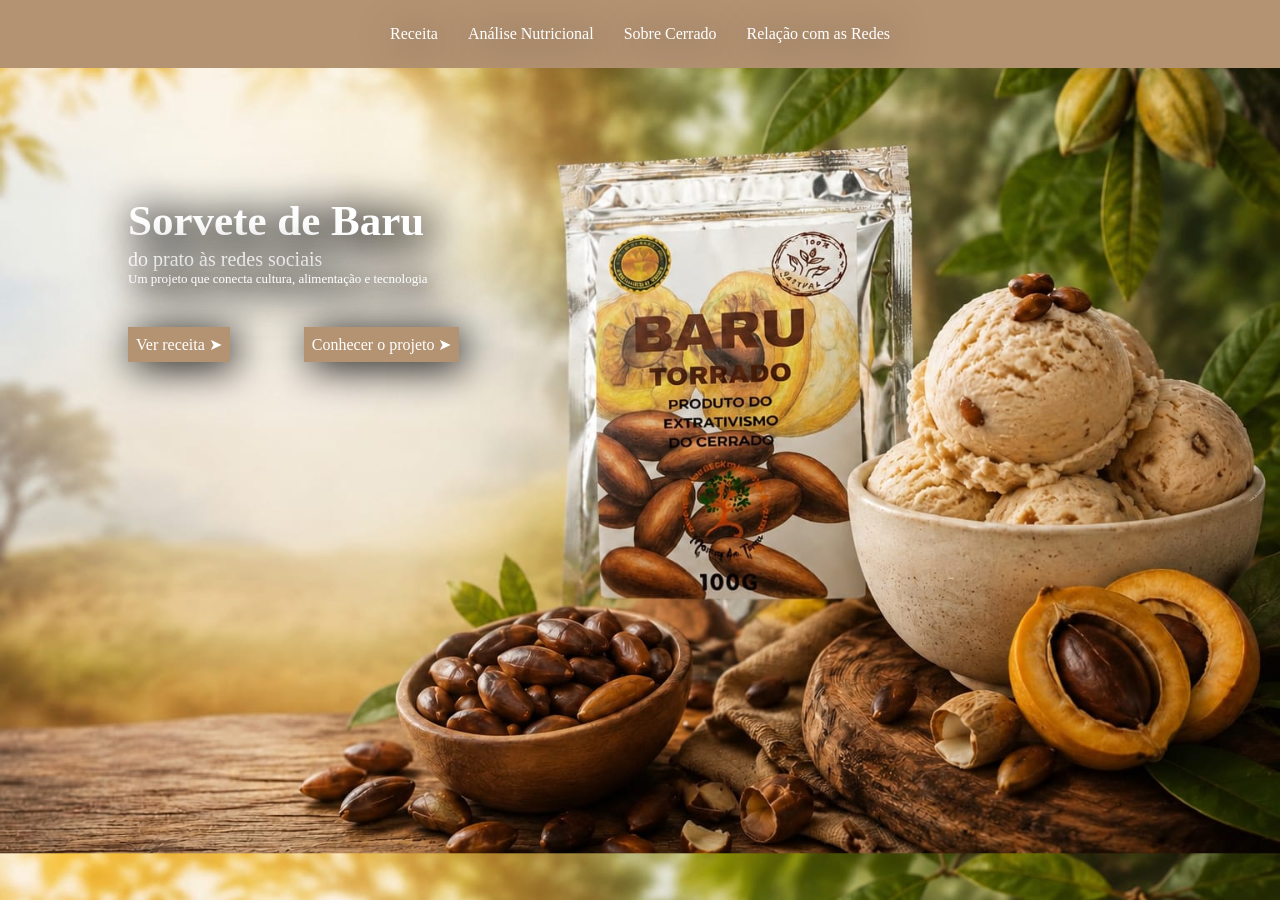
<file: index.html>
<!DOCTYPE html>
<html lang="pt">
<head>
    <meta charset="UTF-8">
    <meta name="viewport" content="width=device-width, initial-scale=1.0">
    <title>Soverte de Baru - Alimentos do cerrado</title>
</head>
<body class="index">
	<link rel="stylesheet" href="style.css">

<input type="checkbox" id="menu-toggle">

<label for="menu-toggle">☰</label>

<nav class="menu">
    <a href="receita.html">Receita</a>
    <a href="analise.html">Análise Nutricional</a>
	<a href="cerrado.html">Sobre Cerrado</a>
	<a href="redes.html">Relação com as Redes</a>

</nav>
    <main>
		
		<div class="titulo">
        <h1>Sorvete de Baru</h1>
        <h2>do prato às redes sociais</h2>
        <h3>Um projeto que conecta cultura, alimentação e tecnologia</h3>
       </div>
       
       <div class="botao">
       <ul>
        <li><a href="receita.html">Ver receita ➤</a></li>
        <li><a href="sobre.html">Conhecer o projeto ➤</a></li>
       </ul>
       </div>
    </main>
 
    
</body>
</html>
</file>
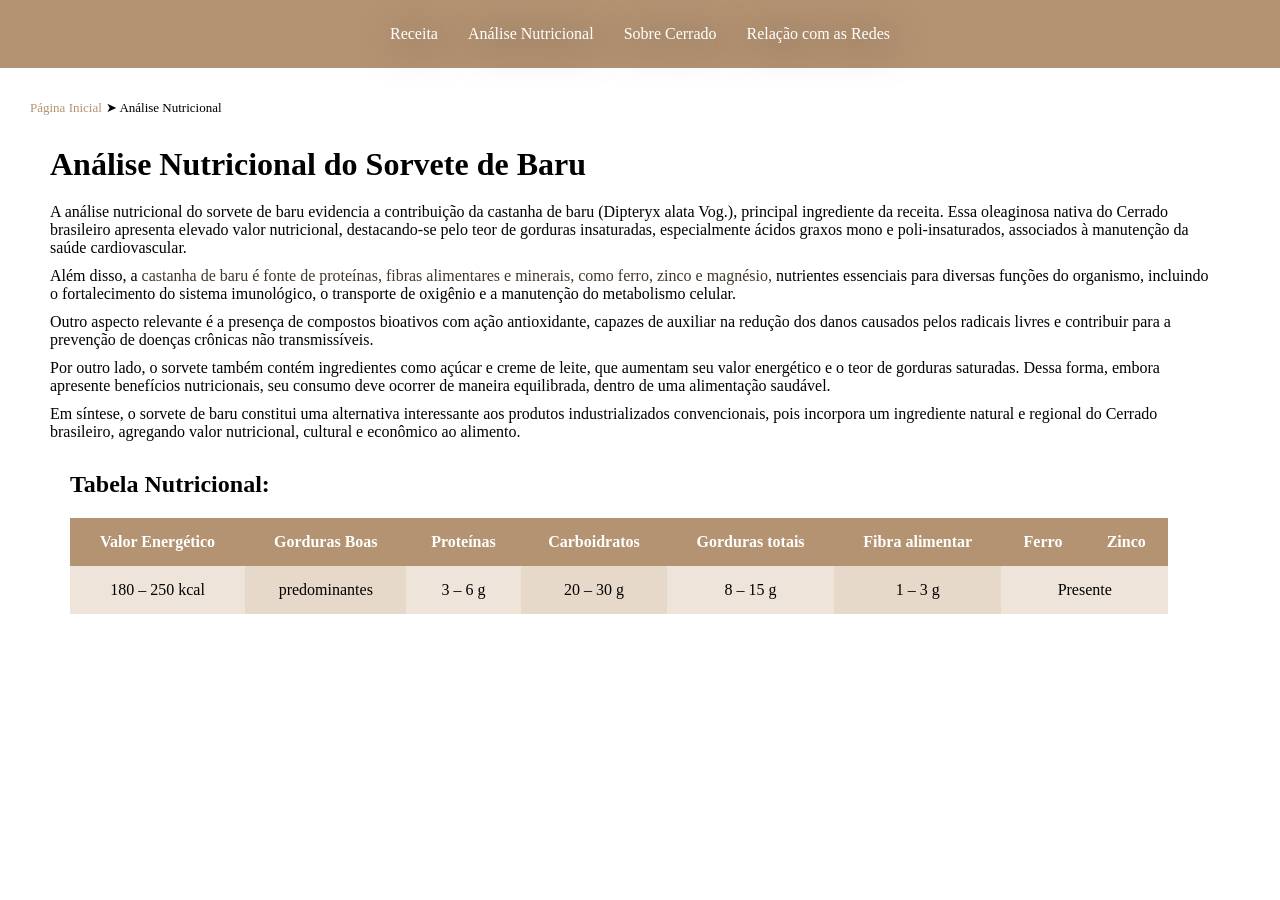
<file: analise.html>
<!DOCTYPE html>
<html lang="pt">
<head>
    <meta charset="UTF-8">
    <meta name="viewport" content="width=device-width, initial-scale=1.0">
    <title>Conhecendo o projeto</title>
</head>
<body>
	<link rel="stylesheet" href="style.css">
   <input type="checkbox" id="menu-toggle">

<label for="menu-toggle">☰</label>

<nav class="menu">
    <a href="receita.html">Receita</a>
    <a href="analise.html">Análise Nutricional</a>
	<a href="cerrado.html">Sobre Cerrado</a>
	<a href="redes.html">Relação com as Redes</a>

</nav>
    <section class="aba">
		<a href="index.html">Página Inicial</a>
		<p>➤ Análise Nutricional</p>
    </section>
    <main class="sobre">
		<h1>Análise Nutricional do Sorvete de Baru</h1>
		<p>A análise nutricional do sorvete de baru evidencia a contribuição da castanha de baru (Dipteryx alata Vog.), principal ingrediente da receita. Essa oleaginosa nativa do Cerrado brasileiro apresenta elevado valor nutricional, destacando-se pelo teor de gorduras insaturadas, especialmente ácidos graxos mono e poli-insaturados, associados à manutenção da saúde cardiovascular.</p>
		<p>Além disso, a <a href="https://periodicos.saude.sp.gov.br/RIAL/article/view/35540">castanha de baru é fonte de proteínas, fibras alimentares e minerais, como ferro, zinco e magnésio,</a> nutrientes essenciais para diversas funções do organismo, incluindo o fortalecimento do sistema imunológico, o transporte de oxigênio e a manutenção do metabolismo celular.</p>
		<p>Outro aspecto relevante é a presença de compostos bioativos com ação antioxidante, capazes de auxiliar na redução dos danos causados pelos radicais livres e contribuir para a prevenção de doenças crônicas não transmissíveis.</p>
        <p>Por outro lado, o sorvete também contém ingredientes como açúcar e creme de leite, que aumentam seu valor energético e o teor de gorduras saturadas. Dessa forma, embora apresente benefícios nutricionais, seu consumo deve ocorrer de maneira equilibrada, dentro de uma alimentação saudável.</p>
        <p>Em síntese, o sorvete de baru constitui uma alternativa interessante aos produtos industrializados convencionais, pois incorpora um ingrediente natural e regional do Cerrado brasileiro, agregando valor nutricional, cultural e econômico ao alimento.</p>

		<div class="tabela">
		<h2>Tabela Nutricional:</h2>
        <table>
            <thead>
                <tr>
					<th>Valor Energético</th>
                    <th>Gorduras Boas</th>
                    <th>Proteínas</th>
                    <th>Carboidratos</th>
                    <th>Gorduras totais</th>
                    <th>Fibra alimentar</th>
                    <th>Ferro</th>
                    <th>Zinco</th>
                </tr>
            </thead>
            <tbody>
				<tr>
					<th>180 – 250 kcal</th>
                    <th>predominantes</th>
                    <th>3 – 6 g</th>
                    <th>20 – 30 g</th>
                    <th>8 – 15 g</th>
                    <th>1 – 3 g</th>
                    <th colspan="2">Presente</th>
                </tr>
            </tbody>
        </table>
        </div>
    </main>
</body>
</html>
</file>
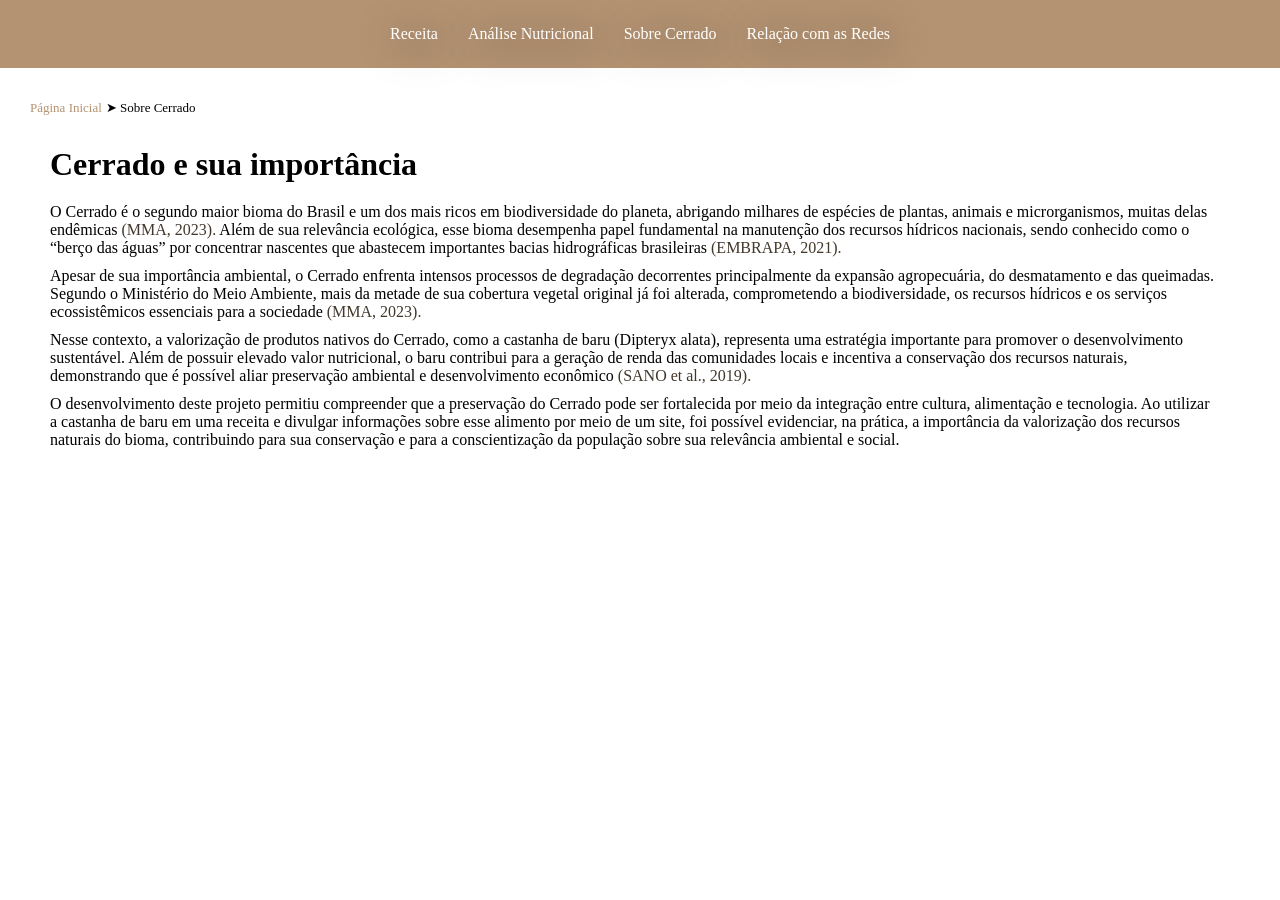
<file: cerrado.html>
<!DOCTYPE html>
<html lang="pt">
<head>
    <meta charset="UTF-8">
    <meta name="viewport" content="width=device-width, initial-scale=1.0">
    <title>Conhecendo o projeto</title>
</head>
<body>
	<link rel="stylesheet" href="style.css">
    <input type="checkbox" id="menu-toggle">

<label for="menu-toggle">☰</label>

<nav class="menu">
    <a href="receita.html">Receita</a>
    <a href="analise.html">Análise Nutricional</a>
	<a href="cerrado.html">Sobre Cerrado</a>
	<a href="redes.html">Relação com as Redes</a>

</nav>
    <section class="aba">
		<a href="index.html">Página Inicial</a>
		<p>➤ Sobre Cerrado</p>
    </section>
    <main class="sobre">
        <h1>Cerrado e sua importância</h1>
        <p>O Cerrado é o segundo maior bioma do Brasil e um dos mais ricos em biodiversidade do planeta, abrigando milhares de espécies de plantas, animais e microrganismos, muitas delas endêmicas <a href="https://www.gov.br/mma/pt-br/assuntos/biodiversidade-e-biomas/biomas-e-ecossistemas/biomas/cerrado">(MMA, 2023).</a> Além de sua relevância ecológica, esse bioma desempenha papel fundamental na manutenção dos recursos hídricos nacionais, sendo conhecido como o “berço das águas” por concentrar nascentes que abastecem importantes bacias hidrográficas brasileiras <a href="https://www.embrapa.br/web/agencia-de-informacao-tecnologica/tematicas/bioma-cerrado/ecologia/conservacao">(EMBRAPA, 2021).</a></p>
        <p>Apesar de sua importância ambiental, o Cerrado enfrenta intensos processos de degradação decorrentes principalmente da expansão agropecuária, do desmatamento e das queimadas. Segundo o Ministério do Meio Ambiente, mais da metade de sua cobertura vegetal original já foi alterada, comprometendo a biodiversidade, os recursos hídricos e os serviços ecossistêmicos essenciais para a sociedade <a href="https://www.gov.br/mma/pt-br/assuntos/biodiversidade-e-biomas/biomas-e-ecossistemas/biomas/cerrado">(MMA, 2023).</a></p>
        <p>Nesse contexto, a valorização de produtos nativos do Cerrado, como a castanha de baru (Dipteryx alata), representa uma estratégia importante para promover o desenvolvimento sustentável. Além de possuir elevado valor nutricional, o baru contribui para a geração de renda das comunidades locais e incentiva a conservação dos recursos naturais, demonstrando que é possível aliar preservação ambiental e desenvolvimento econômico <a href="https://www.infoteca.cnptia.embrapa.br/infoteca/bitstream/doc/570911/2/CERRADO-Ecologia-e-flora-VOL-1.pdf">(SANO et al., 2019).</a></p>
        <p>O desenvolvimento deste projeto permitiu compreender que a preservação do Cerrado pode ser fortalecida por meio da integração entre cultura, alimentação e tecnologia. Ao utilizar a castanha de baru em uma receita e divulgar informações sobre esse alimento por meio de um site, foi possível evidenciar, na prática, a importância da valorização dos recursos naturais do bioma, contribuindo para sua conservação e para a conscientização da população sobre sua relevância ambiental e social.</p>
    </main>
</body>
</html>
</file>
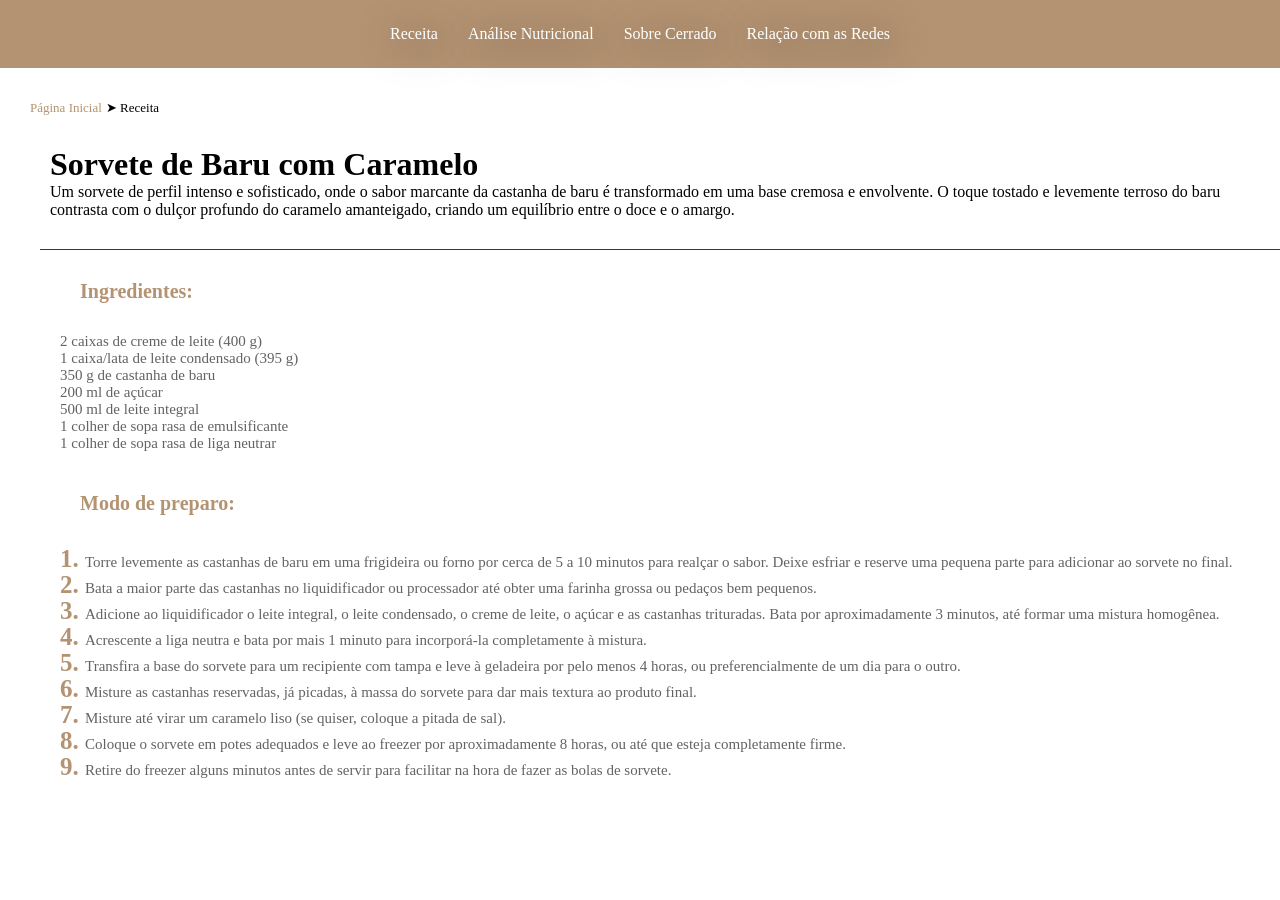
<file: receita.html>
<!DOCTYPE html>
<html lang="pt">
<head>
    <meta charset="UTF-8">
    <meta name="viewport" content="width=device-width, initial-scale=1.0">
    <title>Conhecendo o projeto</title>
</head>
<body>
		<link rel="stylesheet" href="style.css">
 <input type="checkbox" id="menu-toggle">

<label for="menu-toggle">☰</label>

<nav class="menu">
    <a href="receita.html">Receita</a>
    <a href="analise.html">Análise Nutricional</a>
	<a href="cerrado.html">Sobre Cerrado</a>
	<a href="redes.html">Relação com as Redes</a>

</nav>
    <section class="aba">
		<a href="index.html">Página Inicial</a>
		<p>➤ Receita</p>
    </section>
    <main class="receita">
        <h1>Sorvete de Baru com Caramelo</h1>
			<p>Um sorvete de perfil intenso e sofisticado, onde o sabor marcante da 
			castanha de baru é transformado em uma base cremosa e envolvente. O toque 
			tostado e levemente terroso do baru contrasta com o dulçor profundo do caramelo 
			amanteigado, criando um equilíbrio entre o doce e o amargo.</p>
			<hr>
        <h2>Ingredientes:</h2>
        <ul>
            <li>2 caixas de creme de leite (400 g)</li>
            <li>1 caixa/lata de leite condensado (395 g)</li>
            <li>350 g de castanha de baru</li>
            <li>200 ml de açúcar</li>
            <li>500 ml de leite integral</li>
            <li>1 colher de sopa rasa de emulsificante</li>  
            <li>1 colher de sopa rasa de liga neutrar</li>
            
            
        </ul>
        <h2>Modo de preparo:</h2>
        <ol>
            <li>Torre levemente as castanhas de baru em uma frigideira ou forno por cerca de 5 a 10 minutos para realçar o sabor. Deixe esfriar e reserve uma pequena parte para adicionar ao sorvete no final.</li>
            <li>Bata a maior parte das castanhas no liquidificador ou processador até obter uma farinha grossa ou pedaços bem pequenos.</li>
            <li>Adicione ao liquidificador o leite integral, o leite condensado, o creme de leite, o açúcar e as castanhas trituradas. Bata por aproximadamente 3 minutos, até formar uma mistura homogênea.</li>
            <li>Acrescente a liga neutra e bata por mais 1 minuto para incorporá-la completamente à mistura.</li>
            <li>Transfira a base do sorvete para um recipiente com tampa e leve à geladeira por pelo menos 4 horas, ou preferencialmente de um dia para o outro.</li>
            <li>Misture as castanhas reservadas, já picadas, à massa do sorvete para dar mais textura ao produto final.</li>
            <li>Misture até virar um caramelo liso (se quiser, coloque a pitada de sal).</li>
            <li>Coloque o sorvete em potes adequados e leve ao freezer por aproximadamente 8 horas, ou até que esteja completamente firme.</li>
            <li>Retire do freezer alguns minutos antes de servir para facilitar na hora de fazer as bolas de sorvete.</li>
        </ol>
    </main>
</body>
</html>
</file>
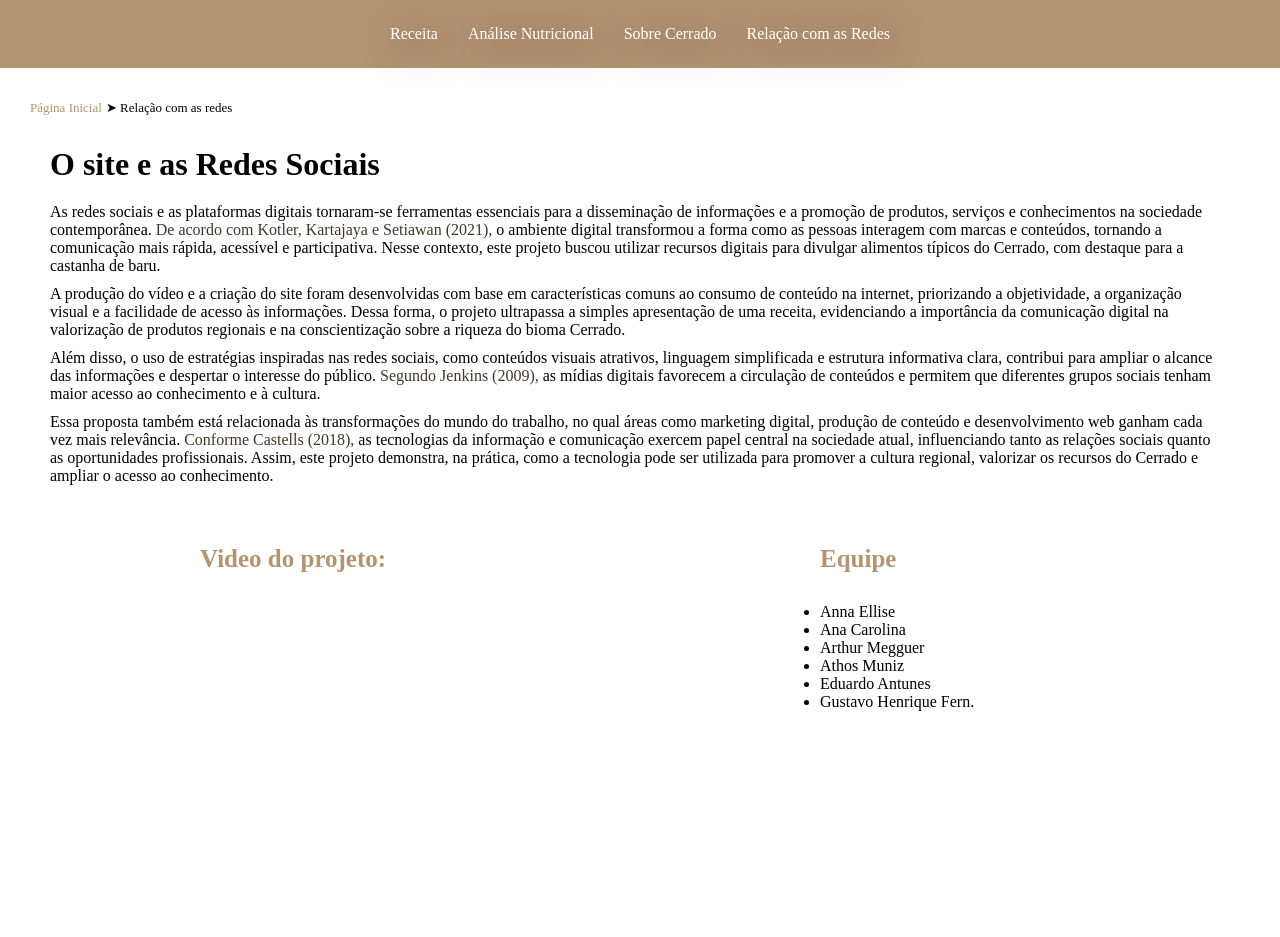
<file: redes.html>
<!DOCTYPE html>
<html lang="pt">
<head>
    <meta charset="UTF-8">
    <meta name="viewport" content="width=device-width, initial-scale=1.0">
    <title>Conhecendo o projeto</title>
</head>
<body>
	<link rel="stylesheet" href="style.css">
    <input type="checkbox" id="menu-toggle">

<label for="menu-toggle">☰</label>

<nav class="menu">
    <a href="receita.html">Receita</a>
    <a href="analise.html">Análise Nutricional</a>
	<a href="cerrado.html">Sobre Cerrado</a>
	<a href="redes.html">Relação com as Redes</a>

</nav>
     <section class="aba">
		<a href="index.html">Página Inicial</a>
		<p>➤ Relação com as redes</p>
    </section>
    <main class="sobre">
        <h1>O site e as Redes Sociais</h1>
        <p>As redes sociais e as plataformas digitais tornaram-se ferramentas essenciais para a disseminação de informações e a promoção de produtos, serviços e conhecimentos na sociedade contemporânea. <a href="https://sextante.com.br/products/marketing-5-0?_pos=1&_sid=4953c3c6f&_ss=r"> De acordo com Kotler, Kartajaya e Setiawan (2021),</a> o ambiente digital transformou a forma como as pessoas interagem com marcas e conteúdos, tornando a comunicação mais rápida, acessível e participativa. Nesse contexto, este projeto buscou utilizar recursos digitais para divulgar alimentos típicos do Cerrado, com destaque para a castanha de baru.</p>
        <p>A produção do vídeo e a criação do site foram desenvolvidas com base em características comuns ao consumo de conteúdo na internet, priorizando a objetividade, a organização visual e a facilidade de acesso às informações. Dessa forma, o projeto ultrapassa a simples apresentação de uma receita, evidenciando a importância da comunicação digital na valorização de produtos regionais e na conscientização sobre a riqueza do bioma Cerrado.</p>
        <p>Além disso, o uso de estratégias inspiradas nas redes sociais, como conteúdos visuais atrativos, linguagem simplificada e estrutura informativa clara, contribui para ampliar o alcance das informações e despertar o interesse do público. <a href="https://ninho.digital/convergencia-midiatica/"> Segundo Jenkins (2009),</a> as mídias digitais favorecem a circulação de conteúdos e permitem que diferentes grupos sociais tenham maior acesso ao conhecimento e à cultura.</p>
        <p>Essa proposta também está relacionada às transformações do mundo do trabalho, no qual áreas como marketing digital, produção de conteúdo e desenvolvimento web ganham cada vez mais relevância. <a href="https://www.fronteiras.com/leia/exibir/a-autocomunicacao-de-massas-segundo-castells-1427130204">Conforme Castells (2018),</a> as tecnologias da informação e comunicação exercem papel central na sociedade atual, influenciando tanto as relações sociais quanto as oportunidades profissionais. Assim, este projeto demonstra, na prática, como a tecnologia pode ser utilizada para promover a cultura regional, valorizar os recursos do Cerrado e ampliar o acesso ao conhecimento.</p>

    </main>
    <div class="pai">
    <section class="video">
		<h1>Video do projeto:</h1>
		<iframe width="500" height="300" src="https://youtube.com/embed/FJwuCguJanM?si=1b6aWRYFNNVQ8SHg" title="YouTube video player" frameborder="0" allow="accelerometer; autoplay; clipboard-write; encrypted-media; gyroscope; picture-in-picture; web-share" allowfullscreen></iframe>
    </section>
    <section class="equipe">
		<h1>Equipe</h1>
		
		<ul>
			<li>Anna Ellise</li>
			<li>Ana Carolina</li>
			<li>Arthur Megguer</li>
			<li>Athos Muniz</li>
			<li>Eduardo Antunes</li>
			<li>Gustavo Henrique Fern.</li>
		</ul>
    </section>
    </div>
    
</body>
</html>
</file>
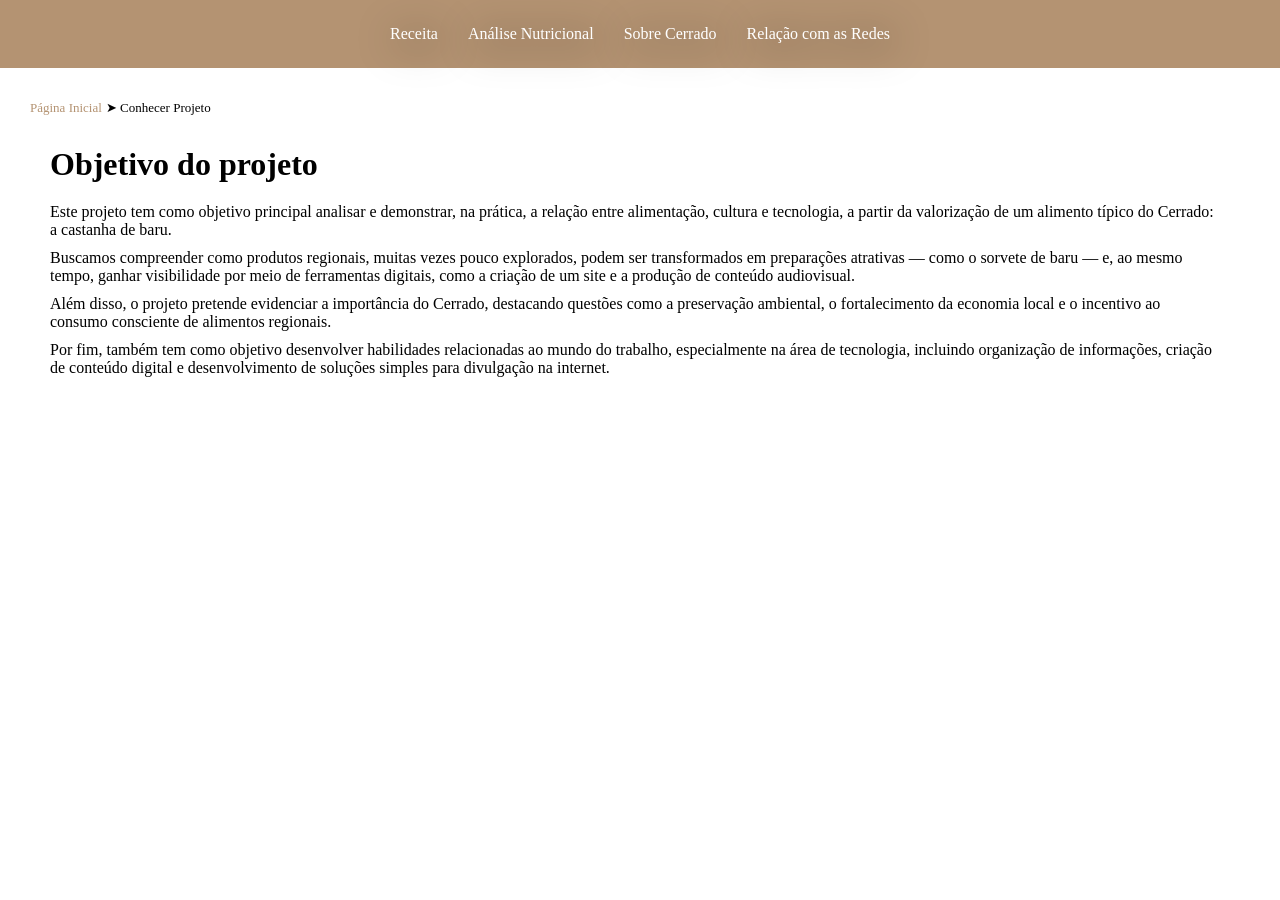
<file: sobre.html>
<!DOCTYPE html>
<html lang="pt">
<head>
    <meta charset="UTF-8">
    <meta name="viewport" content="width=device-width, initial-scale=1.0">
    <title>Conhecendo o projeto</title>
</head>
<body>
	<link rel="stylesheet" href="style.css">
    <input type="checkbox" id="menu-toggle">

<label for="menu-toggle">☰</label>

<nav class="menu">
    <a href="receita.html">Receita</a>
    <a href="analise.html">Análise Nutricional</a>
	<a href="cerrado.html">Sobre Cerrado</a>
	<a href="redes.html">Relação com as Redes</a>

</nav>
    <section class="aba">
		<a href="index.html">Página Inicial</a>
		<p>➤ Conhecer Projeto</p>
    </section>
    <main class="sobre">
        <h1>Objetivo do projeto</h1>
        <p>Este projeto tem como objetivo principal analisar e demonstrar, na prática, a relação entre alimentação, cultura e tecnologia, a partir da valorização de um alimento típico do Cerrado: a castanha de baru.</p>
		<p>Buscamos compreender como produtos regionais, muitas vezes pouco explorados, podem ser transformados em preparações atrativas — como o sorvete de baru — e, ao mesmo tempo, ganhar visibilidade por meio de ferramentas digitais, como a criação de um site e a produção de conteúdo audiovisual.</p>
		<p>Além disso, o projeto pretende evidenciar a importância do Cerrado, destacando questões como a preservação ambiental, o fortalecimento da economia local e o incentivo ao consumo consciente de alimentos regionais.</p>
		<p>Por fim, também tem como objetivo desenvolver habilidades relacionadas ao mundo do trabalho, especialmente na área de tecnologia, incluindo organização de informações, criação de conteúdo digital e desenvolvimento de soluções simples para divulgação na internet.</p>
    </main>
</body>
</html>
</file>
<file: style.css>
*{
 margin: 0;
 padding: 0;
 box-sizing: border-box;
}

body a {

text-decoration: none;
color:#42372b;

}

body a:hover {

text-decoration:underline;

}
/*menu*/

#menu-toggle {
    display: none;
}

.menu {
    display: flex;
    background-color:#B49372;
    padding:10px;
    justify-content:center;
    
}

.menu a {

text-decoration:none;
margin:15px;
filter: drop-shadow(5px 5px 20px black);
 color:white;

}

label {
    display: none;
}

/*main index*/

.index{

 background-image: url('Imagens/banner.jpeg');
 background-size:cover;

}

.titulo {
 width:max-content;
 color: white;
 margin-top:10%;
 margin-left:10%;
 font-family:serif;

 
 }
 
 .titulo h1{
 
 font-size:43px;
 filter: drop-shadow(5px 5px 20px black) drop-shadow(5px 5px 20px black);
 
 }
 
 .titulo h2{
 
 font-size:20px;
 font-weight:normal;
 margin-top:3px;
 filter: drop-shadow(5px 5px 20px black) drop-shadow(5px 5px 20px black);
 }
 
 .titulo h3{
 
 font-size:13px;
 font-weight:normal;
  filter: drop-shadow(5px 5px 20px black) drop-shadow(5px 5px 20px black)drop-shadow(5px 5px 10px black);
 
 }
 
.botao {
 margin-top:40px;
 margin-left:10%;
}

.botao a {

text-decoration:none;
 color:inherit;

}

.botao ul li {
 filter: drop-shadow(5px 5px 20px black);
 color:white;
 display:inline-block;
 background:#B49372;
 padding: 8px;
 margin-right:70px;
 transition:all 0.5s ease-in-out;
}
/*receita*/

.aba {

 padding: 30px 10px 30px 30px;

}

.aba a {

 text-decoration:none;
 color:#B49372;
 display:inline-block;
 font-size:13px;

}

.aba p {

 display:inline-block;
 font-size:13px;


}

.receita {

 padding: 0px 10px 30px 50px;
 font-family:serif;

}


.receita h2 {
 
  font-size:20px;
  padding: 30px 10px 30px 30px;
  font-weight:bold;
  color:#B49372;

}

.receita h3 {
 
  font-size:15px;
  margin-bottom:10px;

}

.receita ul {

 list-style:none;
 margin: 0px 0px 10px 10px;

}


.receita ul li {

 font-size:15px;
 color:#636363;

}

hr {
 border:none;
 height: 1px;
 background-color:#373737;
 margin-left:-10px;
 margin-right:-50px;
 margin-top:30px;

}

.receita ol {

margin: 0px 0px 10px 35px;

}

.receita ol li {

 font-size:15px;
 color:#636363;
 
}


.receita ol li::marker{

	color:#B49372;
	font-size:25px;
	font-weight:bold;
	padding: 0px 10px 5px 20px;
	
}

.receita ol li:nth-child(1n+10){

 margin-left:10px;

}
/*sobre*/

.sobre {

 padding: 0px 10px 30px 50px;
 font-family:serif;

}

.sobre h1 {

 margin-bottom:20px;

}

.sobre p {

 margin-right:50px;
 margin-top:10px;

}

/* analise */

.tabela {

 margin-top:30px;

}
.tabela h2 {

  margin:20px;
  color:black;

}
table {

 margin:20px;
 border-collapse: collapse; 
 width: 90%;

}

table th, 
table td {
    padding: 15px;
    text-align: center;
}

table tbody th {

 font-weight:normal;

}

table thead {
 color:white;
 background:#B49372;

}

table tbody th:nth-child(odd) {

 background:#EEE4DA;

}
table tbody th:nth-child(even) {

 background:#E7D9CA;

}

/*redes*/

.pai {

 display:flex;
 gap:20px;
 margin: 30px 10px 30px 50px;
 
}

.pai section {

 flex:1;

}

.pai h1 {

 font-size:25px;
 color:#B49372;

}
.video iframe {

 padding-left:60px;
 margin-top:30px;

}

.video h1 {

 padding-left:150px;

}

.equipe {

 padding-left:250px;

}

.equipe h1 {

 padding-bottom:30px;

}

.equipe a {

 margin-left:-20px;
 margin-top:50px

}

/*animação*/

.menu a:hover{

 text-decoration:underline;

}

.menu a:active{

 color:white;

}

.botao ul li:hover{

 padding:10px;
 text-decoration:underline;

}

@media(min-width:300px) and (max-width:1000px)
{
.menu ul li {
 font-size:12px;
 display:inline-block;
 margin: 5px 3px 10px 3px;
 font-family:sans-serif;
 }
.titulo h1{
 margin-top: 60px;
 font-size:40px;
 filter: drop-shadow(5px 5px 20px black) drop-shadow(5px 5px 20px black);
 
 }
 
 .titulo h2{
 
 font-size:25px;
 font-weight:normal;
 margin-top:3px;
 filter: drop-shadow(5px 5px 20px black) drop-shadow(5px 5px 20px black);
 }

 .titulo h3{
 
display:none;
 }
 .botao ul li {
 filter: drop-shadow(5px 5px 20px black);
 font-size:18px;
 color:white;
 display:inline-block;
 background:#B49372;
 padding: 4px;
 margin:20px 70px auto 10px;
 transition:all 0.5s ease-in-out;
}

.index {

background-image: url('Imagens/sorvete.jpeg');
background-size: cover;
  background-position: center;
  background-repeat: no-repeat;
  background-attachment: fixed; /* Mantém a imagem fixa ao rolar a página */
  height: 100vh;
}

.tabela {

display:none;

}
.video {
  display:block;

}

.equipe {

  display:flex;

}

.pai {

display:block;

 }
 
.video iframe {

 width:300px;
 height:200px;
 padding-left:20px;
 margin-top:30px;

}

.video h1 {

 padding-left:30px;

}
.equipe {
 margin-top:30px;
 padding-left:30px;

}

.equipe h1 {

 padding-bottom:30px;

}

.equipe ul {

 margin-left:-40px;
 margin-top:50px

}
 label {
        display: block;
        font-size: 30px;
        cursor: pointer;
        background-color:#B49372;
        color:white;
        padding:10px;
    }

    .menu {
        display: none;
        flex-direction: column;
    }

    #menu-toggle:checked + label + .menu {
        display: flex;
    }
}
</file>
